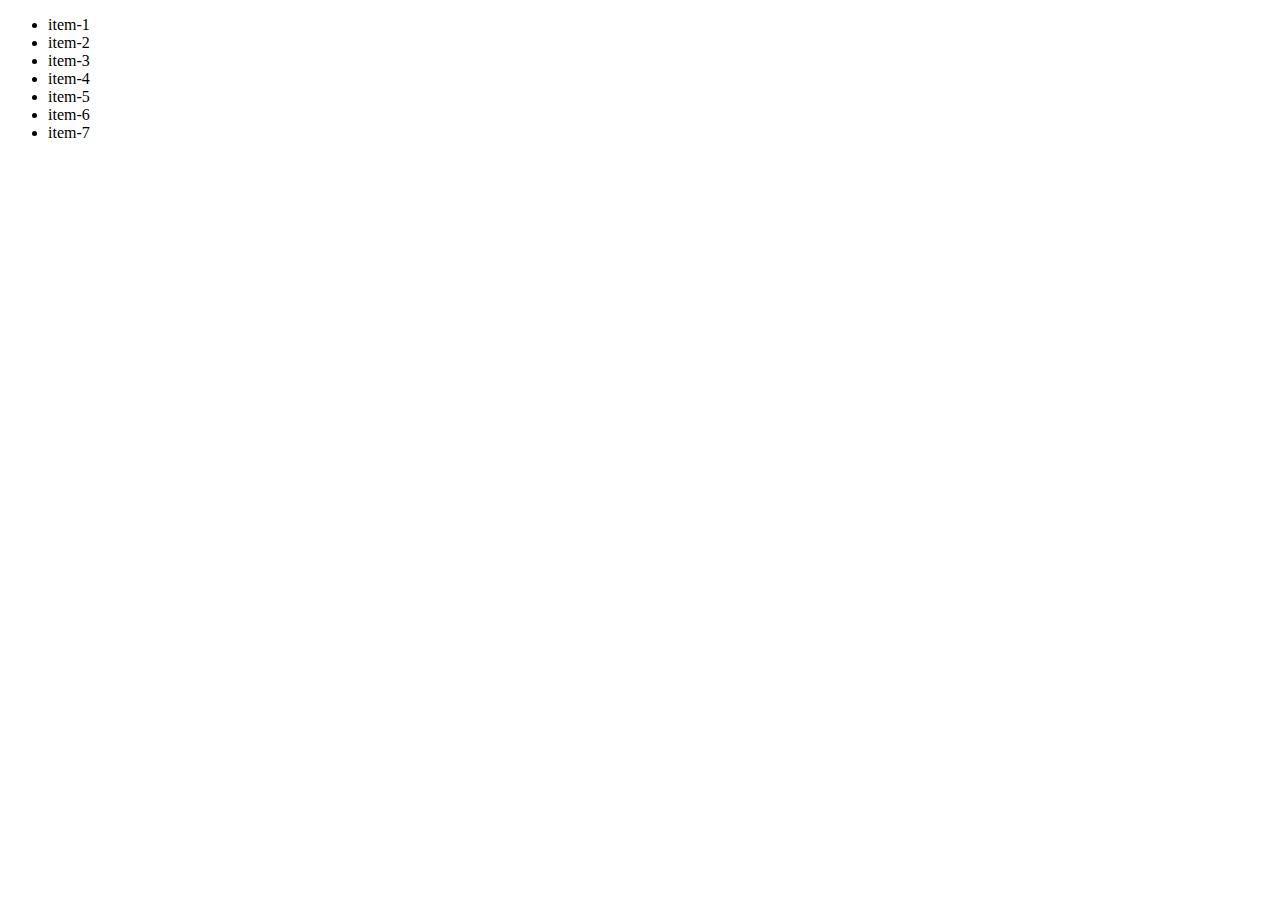
<file: images/ifelseswitchjs.html>
<!DOCTYPE html>
<html lang="en">
<head>
    <meta charset="UTF-8">
    <meta http-equiv="X-UA-Compatible" content="IE=edge">
    <meta name="viewport" content="width=device-width, initial-scale=1.0">
    <title>Scope And conditional</title>
</head>
<body>
    <div>
        <ul>
            <li>item-1</li>
            <li>item-2</li>
            <li>item-3</li>
            <li>item-4</li>
            <li>item-5</li>
            <li>item-6</li>
            <li>item-7</li>
        </ul>
    </div>
    <script>
        // var string1="THIS IS A STRING1";
        // console.log(string1)
        // let a="u";
        // {
        //     let a="u7";
        //     console.log(a);
        // }
        // console.log(a);
        // const a="THIS CANOT BE CHANGED";
        // console.log(a);

        // let age=34;
        // if(age>18)
        // {
        //     console.log("YOU CAN DRINK  WATER");
        // }
        // else{
        //     console.log("YOU CAN DRINK PEPSI");
        // }
        const cups=45;
        switch (cups) {
            case 4:
                console.log("THIS IS 4");
                break;
            case 41:
                console.log("THIS IS 41");
                break;
            case 42:
                console.log("THIS IS 42");
                break;
            case 45:
                console.log("THIS IS 45");
                break;
        
            default:
                console.log("NONE FROME ABOVE");
                break;
        }
    </script>
</body>
</html>
</file>
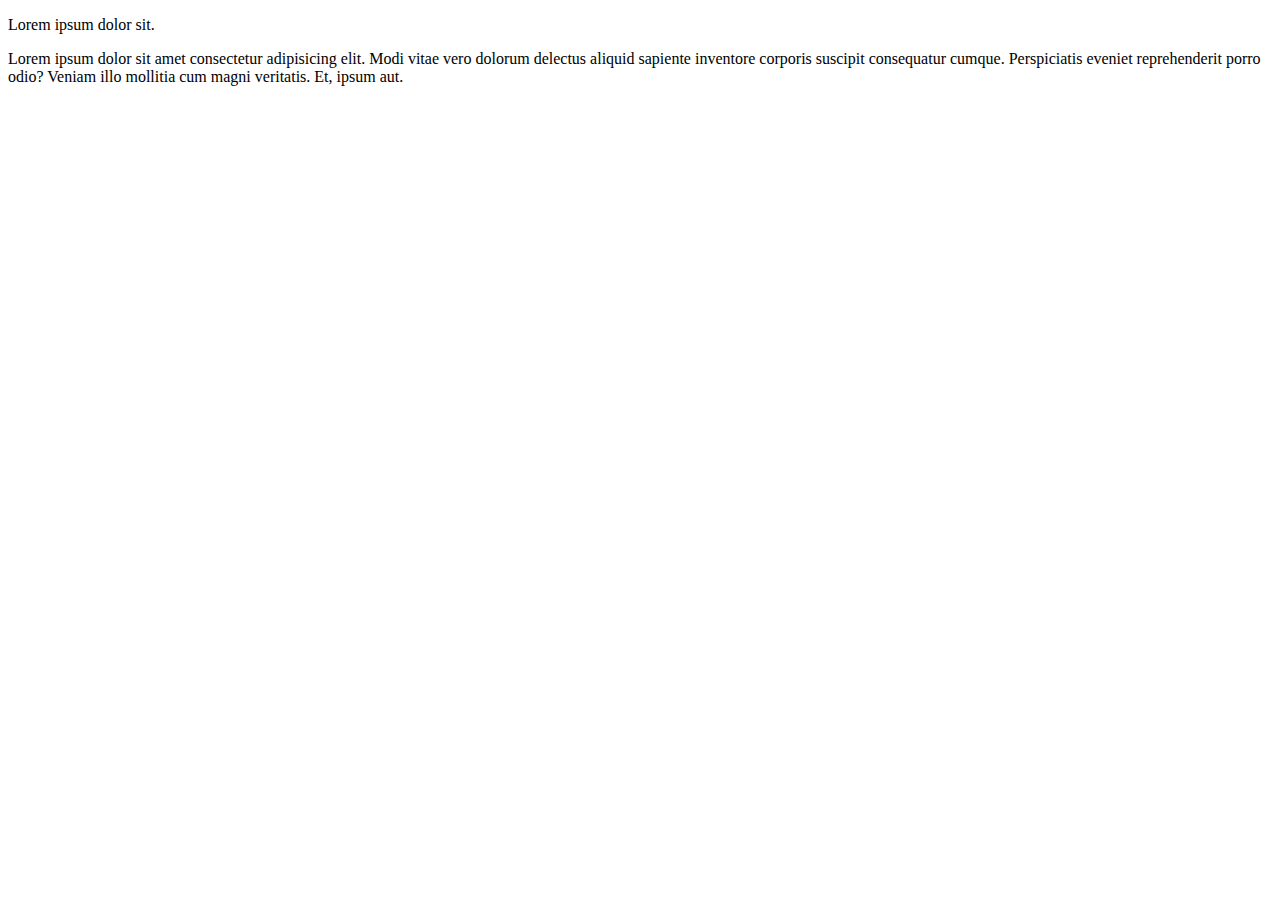
<file: images/stringjavasc.html>
<!DOCTYPE html>
<html lang="en">
<head>
    <meta charset="UTF-8">
    <meta http-equiv="X-UA-Compatible" content="IE=edge">
    <meta name="viewport" content="width=device-width, initial-scale=1.0">
    <title>string and string methood</title>
</head>
<body>

    <div class="container">
        <p>Lorem ipsum dolor sit.</p>
        <div id="content"></div>
        <p>Lorem ipsum dolor sit amet consectetur adipisicing elit. Modi vitae vero dolorum delectus aliquid sapiente inventore corporis suscipit consequatur cumque. Perspiciatis eveniet reprehenderit porro odio? Veniam illo mollitia cum magni veritatis. Et, ipsum aut.
        </p>
    </div>
    <script>
        var string="This";
        var name='sahil';
        var father='bapu';
        var sur='chaudhari';
        // var temp=`${name} is a nice person  and his surname is ${sur}`;
        // console.log(temp);
        // var len=name.length;
        // console.log(`Length of name is ${len}`);
        console.log("hello world\n sahil");
        var y=new string('this');
        console.log(y);
        document.getElementById('content').innerHTML='<h3>This is a heading</h3>'
</script>
</body>
</html>
</file>
